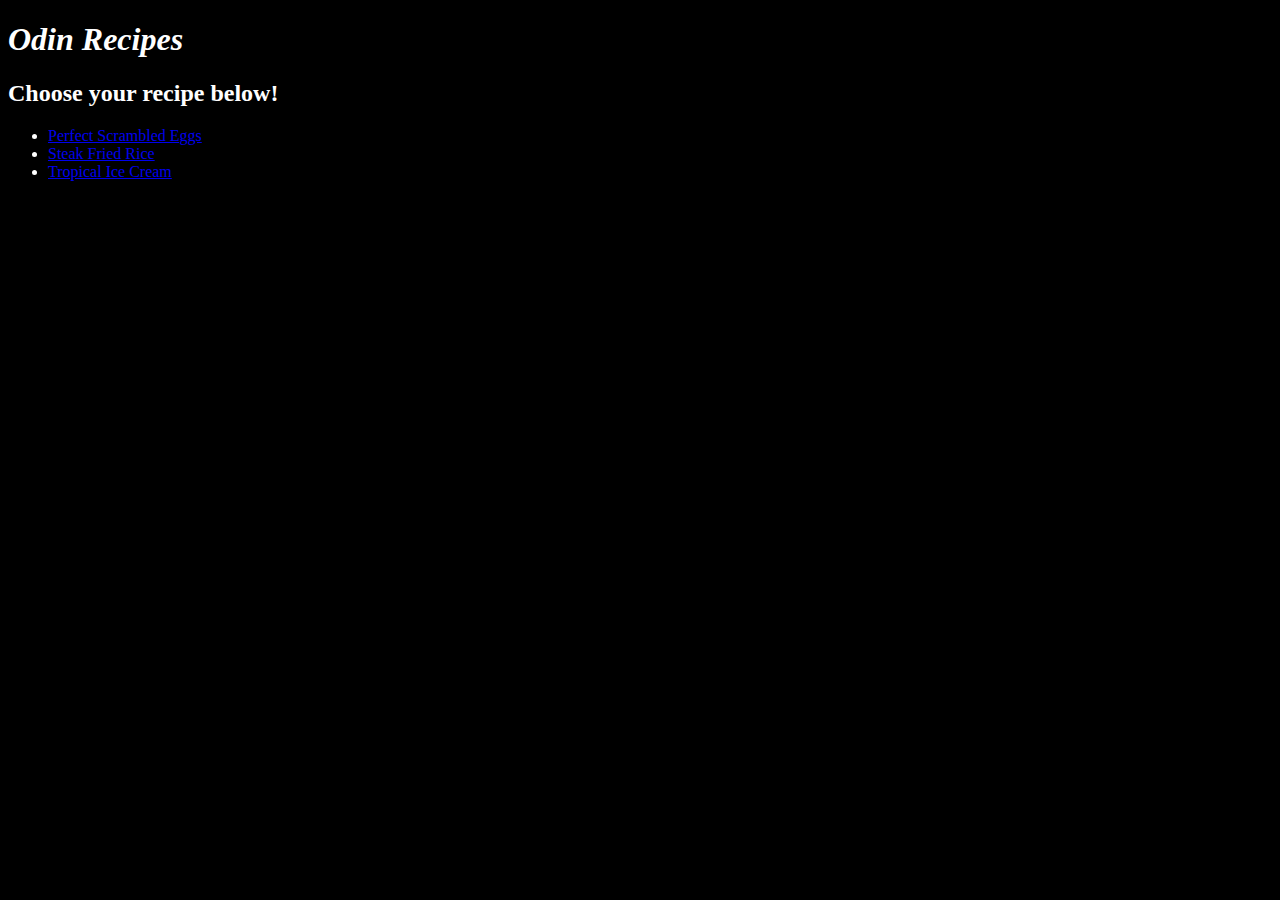
<file: index.html>
<!DOCTYPE html>
<html>
    <head>
        <title>Recipe</title>
        <meta charset="utf -8">
        <meta name="viewport" content="width=device-width, initial-scale=1.0">
        <link href="styles.css" rel="stylesheet">
    </head>
    <body>
        <h1>Odin Recipes</h1>
        <h2>Choose your recipe below!</h2>
        <ul>
            <li><a href="recipes/perfecteggs.html">Perfect Scrambled Eggs</a></li>
            <li><a href="recipes/friedrice.html">Steak Fried Rice</a></li>
            <li><a href="recipes/tropicice.html">Tropical Ice Cream</a></li>
        </ul>
    </body>
</html>
</file>
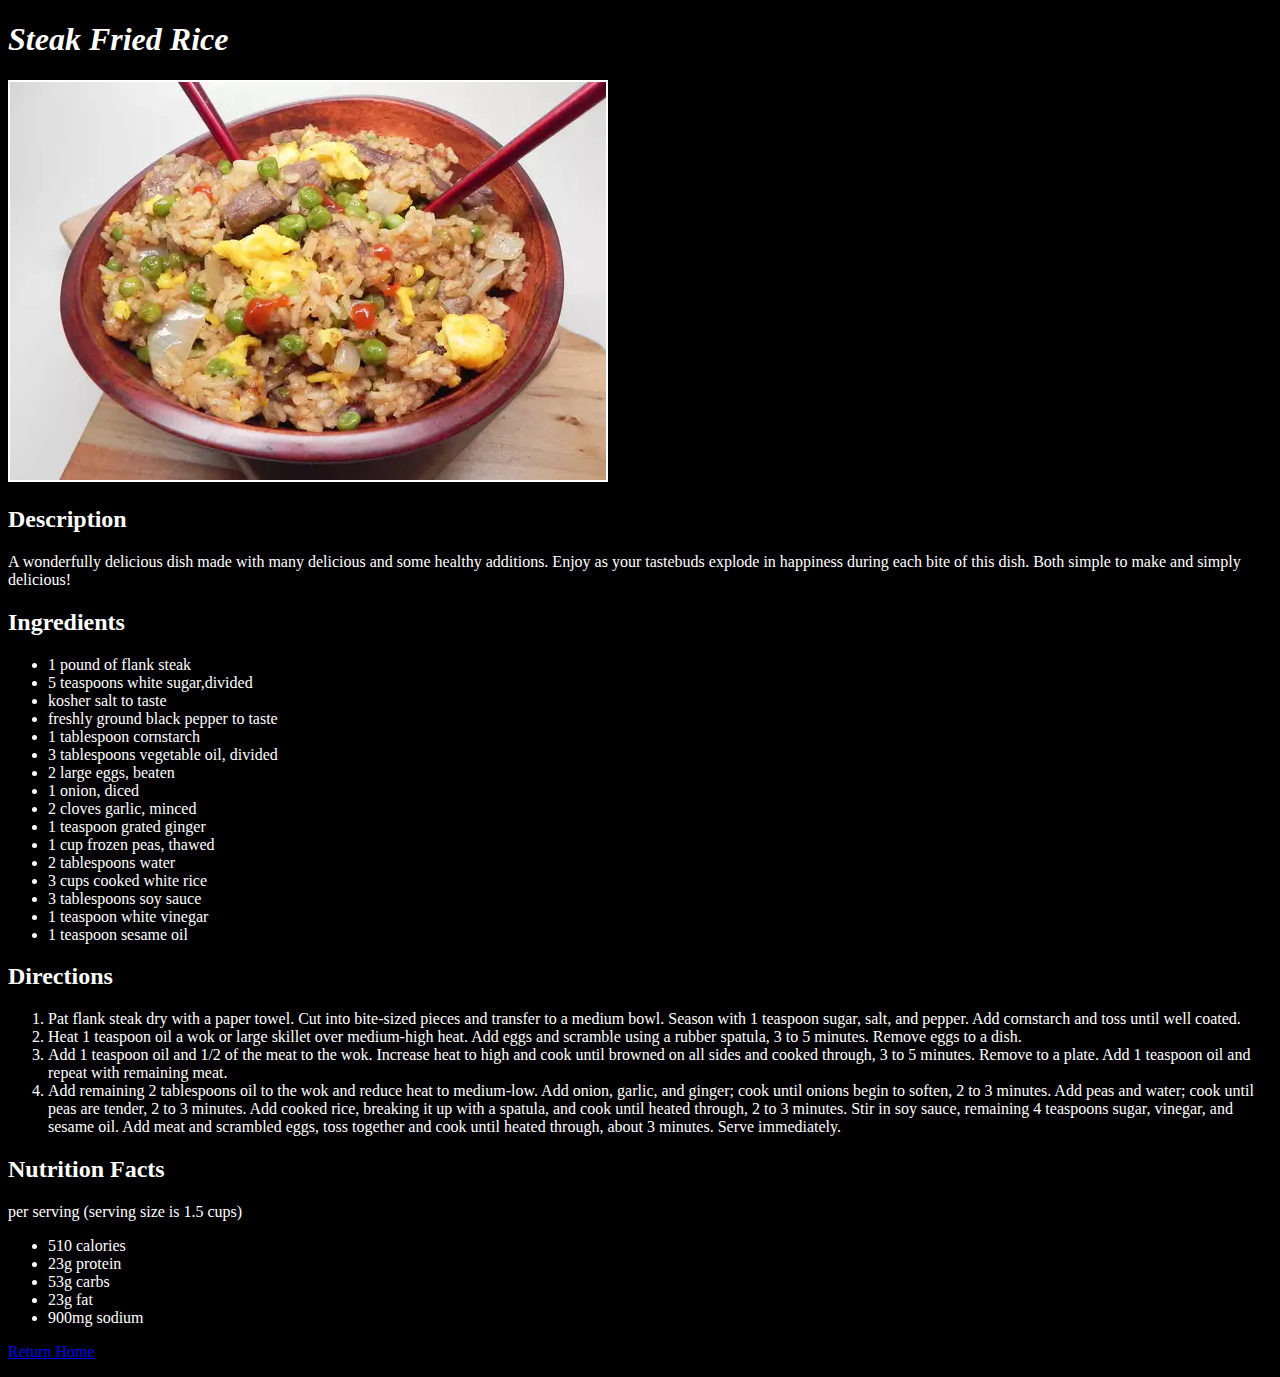
<file: recipes/friedrice.html>
<!DOCTYPE html>
<html>
    <head>
        <title>Recipefriedrice</title>
        <meta charset="utf -8">
        <meta name="viewport" content="width=device-width, initial-scale=1.0">
        <link href="styles.css" rel="stylesheet"> 
    </head>
    <body>
        <h1> Steak Fried Rice</h1>
        <img src="images/steakfriedrice.jpg" alt="A bowl of steak fried rice.">
        <h2>Description</h2>
            <p>A wonderfully delicious dish made with many delicious and some healthy additions.
            Enjoy as your tastebuds explode in happiness during each bite of this dish. Both simple to make and simply delicious!</p>
        <h2>Ingredients</h2>
        <ul>
            <li>1 pound of flank steak</li>
            <li>5 teaspoons white sugar,divided</li>
            <li>kosher salt to taste</li>
            <li>freshly ground black pepper to taste</li>
            <li>1 tablespoon cornstarch</li>
            <li>3 tablespoons vegetable oil, divided</li>
            <li>2 large eggs, beaten</li>
            <li>1 onion, diced</li>
            <li>2 cloves garlic, minced</li>
            <li>1 teaspoon grated ginger</li>
            <li>1 cup frozen peas, thawed</li>
            <li>2 tablespoons water</li>
            <li>3 cups cooked white rice</li>
            <li>3 tablespoons soy sauce</li>
            <li>1 teaspoon white vinegar</li>
            <li>1 teaspoon sesame oil</li>
        </ul>
        <h2>Directions</h2> 
        <ol>
            <li>Pat flank steak dry with a paper towel. 
                Cut into bite-sized pieces and transfer to a medium bowl. 
                Season with 1 teaspoon sugar, salt, and pepper. 
                Add cornstarch and toss until well coated.</li>
            <li>Heat 1 teaspoon oil a wok or large skillet over medium-high heat. 
                Add eggs and scramble using a rubber spatula, 3 to 5 minutes. 
                Remove eggs to a dish.</li>
            <li>Add 1 teaspoon oil and 1/2 of the meat to the wok. 
                Increase heat to high and cook until browned on all sides and cooked through, 
                3 to 5 minutes. Remove to a plate. 
                Add 1 teaspoon oil and repeat with remaining meat.</li>
            <li>Add remaining 2 tablespoons oil to the wok and reduce heat to medium-low. 
                Add onion, garlic, and ginger; cook until onions begin to soften, 2 to 3 minutes. 
                Add peas and water; cook until peas are tender, 2 to 3 minutes. 
                Add cooked rice, breaking it up with a spatula, and cook until heated through, 2 to 3 minutes. 
                Stir in soy sauce, remaining 4 teaspoons sugar, vinegar, and sesame oil. Add meat and scrambled eggs, 
                toss together and cook until heated through, about 3 minutes. Serve immediately.</li>
        </ol>  
        <h2>Nutrition Facts</h2>
        <p>per serving (serving size is 1.5 cups)</p> 
        <ul>
            <li>510 calories</li>
            <li>23g protein</li>
            <li>53g carbs</li>
            <li>23g fat</li>
            <li>900mg sodium</li>
        </ul>
        <p><a href="https://tidalcode.github.io/odin-recipes/">Return Home</a></p>
    </body>
</html>
</file>
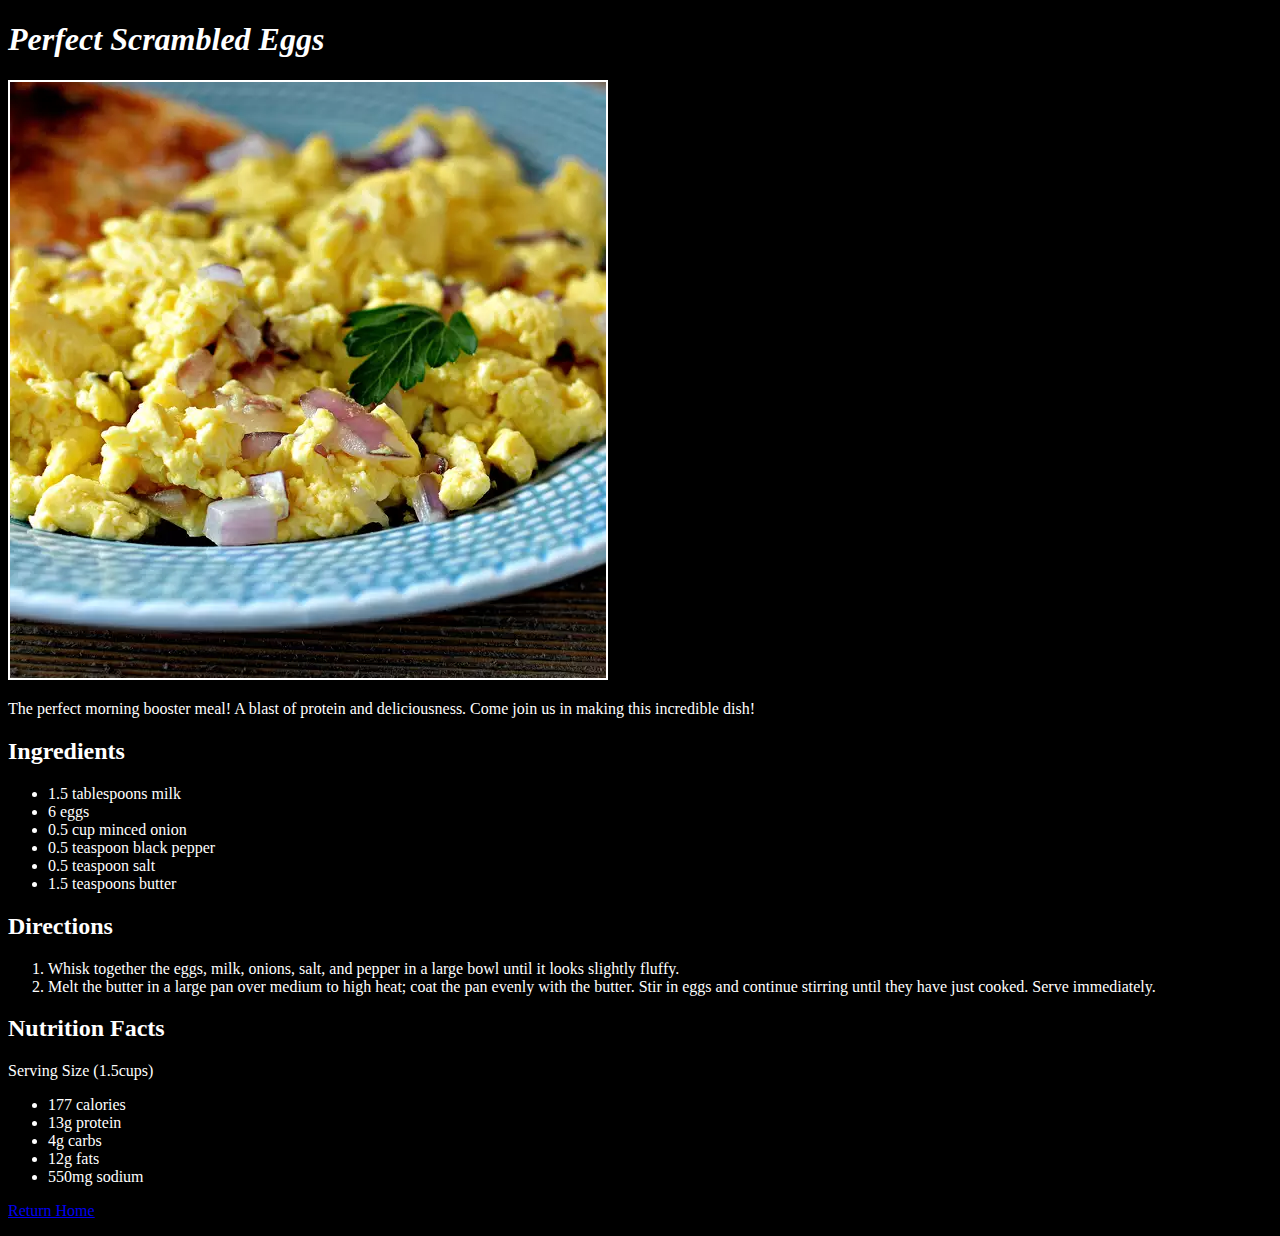
<file: recipes/perfecteggs.html>
<!DOCTYPE html>
<html>
    <head>
        <title>Recipeperfecteggs</title>
        <meta charset="utf -8">
        <meta name="viewport" content="width=device-width, initial-scale=1.0">
        <link href="styles.css" rel="stylesheet"> 
    </head>
    <body>
        <h1>Perfect Scrambled Eggs</h1>
        <img src="images/eggs.jpg" alt="delicious scrambled eggs">
            <p>The perfect morning booster meal! A blast of protein and deliciousness. 
           Come join us in making this incredible dish!
            </p>
        <h2>Ingredients</h2>
        <ul>
            <li>1.5 tablespoons milk</li>
            <li>6 eggs</li>
            <li>0.5 cup minced onion</li>
            <li>0.5 teaspoon black pepper</li>
            <li>0.5 teaspoon salt</li>
            <li>1.5 teaspoons butter</li>
        </ul>
        <h2>Directions</h2>
        <ol>
            <li>Whisk together the eggs, milk, onions, salt, and pepper in a large bowl until it looks slightly fluffy.</li>
            <li>Melt the butter in a large pan over medium to high heat; coat the pan evenly with the butter. Stir in eggs and continue stirring until they have just cooked. Serve immediately.</li>
        </ol>
        <h2>Nutrition Facts</h2>
        <p>Serving Size (1.5cups)</p>
        <ul>
            <li>177 calories</li>
            <li>13g protein</li>
            <li>4g carbs</li>
            <li>12g fats</li>
            <li>550mg sodium</li>
        </ul>
        <p><a href="https://tidalcode.github.io/odin-recipes/">Return Home</a></p>
    </body>
</html>
</file>
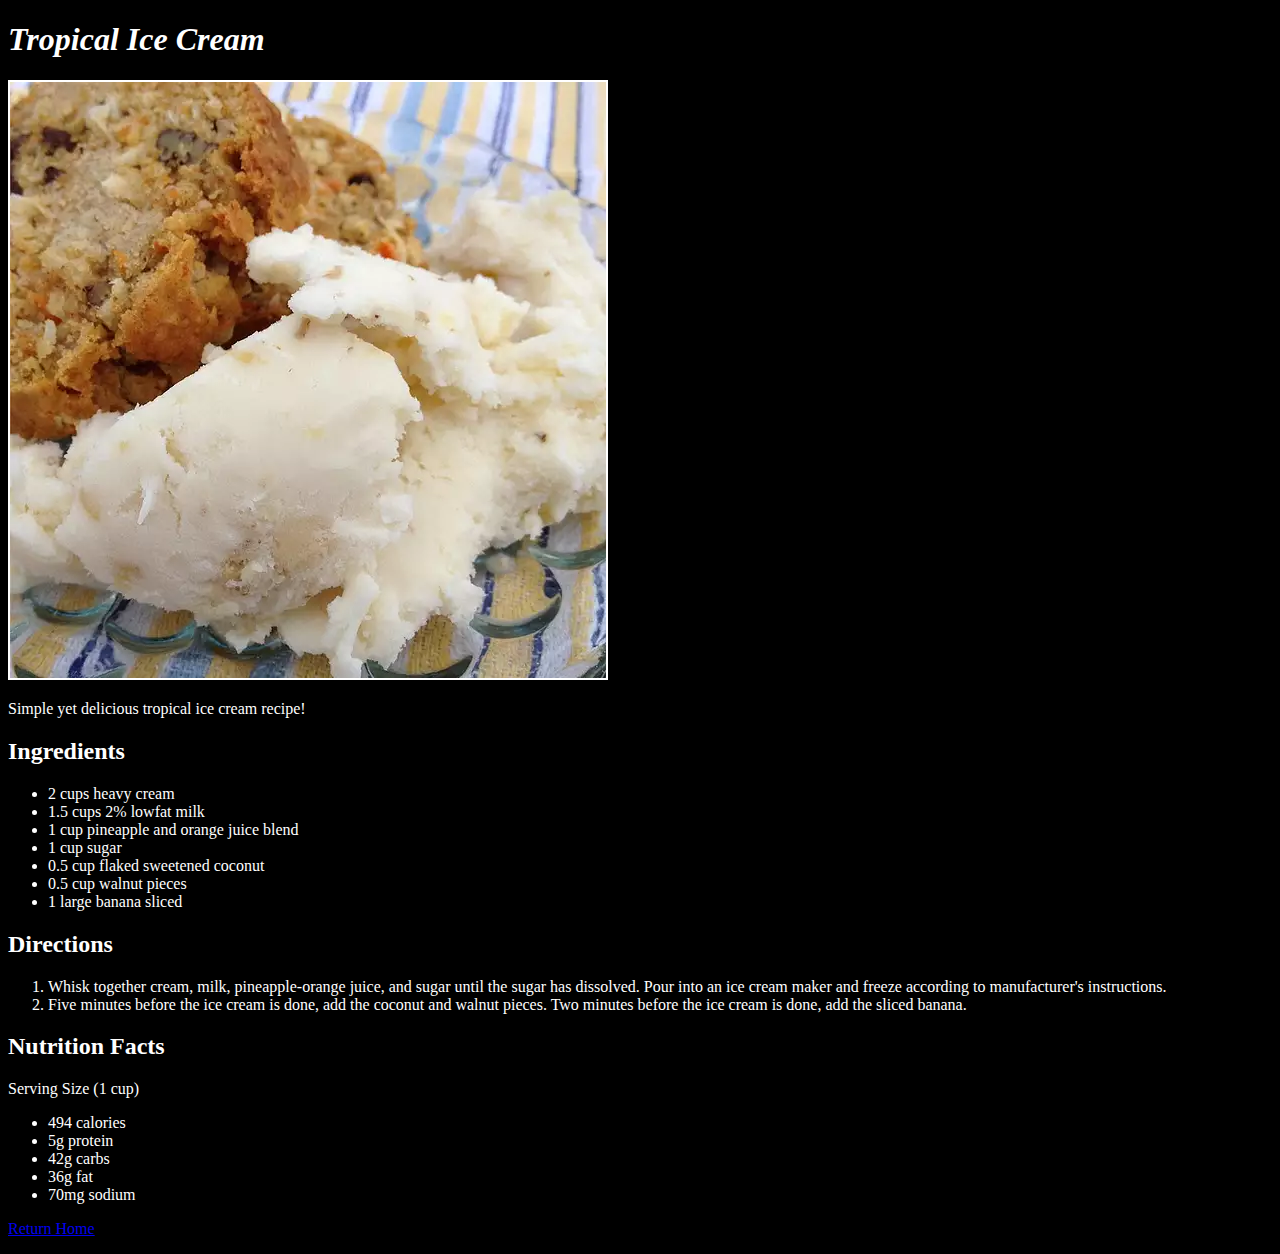
<file: recipes/tropicice.html>
<!DOCTYPE html>
<html>
    <head>
        <title>Recipetropicicecream</title>
        <meta charset="utf -8">
        <meta name="viewport" content="width=device-width, initial-scale=1.0">
        <link href="styles.css" rel="stylesheet"> 
    </head>
    <body>
        <h1>Tropical Ice Cream</h1>
        <img src="images/tropicice.jpg">
            <p>Simple yet delicious tropical ice cream recipe!</p>
        <h2>Ingredients</h2>
        <ul>
            <li>2 cups heavy cream</li>
            <li>1.5 cups 2% lowfat milk</li>
            <li>1 cup pineapple and orange juice blend</li>
            <li>1 cup sugar</li>
            <li>0.5 cup flaked sweetened coconut</li>
            <li>0.5 cup walnut pieces</li>
            <li>1 large banana sliced</li>
        </ul>
        <h2>Directions</h2>
        <ol>
            <li>Whisk together cream, milk, pineapple-orange juice, and sugar until the sugar has dissolved. Pour into an ice cream maker and freeze according to manufacturer's instructions.</li>
            <li>Five minutes before the ice cream is done, add the coconut and walnut pieces. Two minutes before the ice cream is done, add the sliced banana.</li>
        </ol>
        <h2>Nutrition Facts</h2>
        <p>Serving Size (1 cup)</p>
        <ul>
            <li>494 calories</li>
            <li>5g protein</li>
            <li>42g carbs</li>
            <li>36g fat</li>
            <li>70mg sodium</li>
        </ul>
        <p><a href="https://tidalcode.github.io/odin-recipes/">Return Home</a></p>
    </body>
</html>
</file>
<file: styles.css>
body {
    background-color: black;
    color: white;
}
h1 {
    font-style:italic;
    font-family: 'Times New Roman', Times, serif;
}
img {
    border:2px solid; 
}
</file>
<file: recipes/styles.css>
body {
    background-color: black;
    color: white;
}
h1 {
    font-style:italic;
    font-family: 'Times New Roman', Times, serif;
}
img {
    border:2px solid; 
}
</file>
